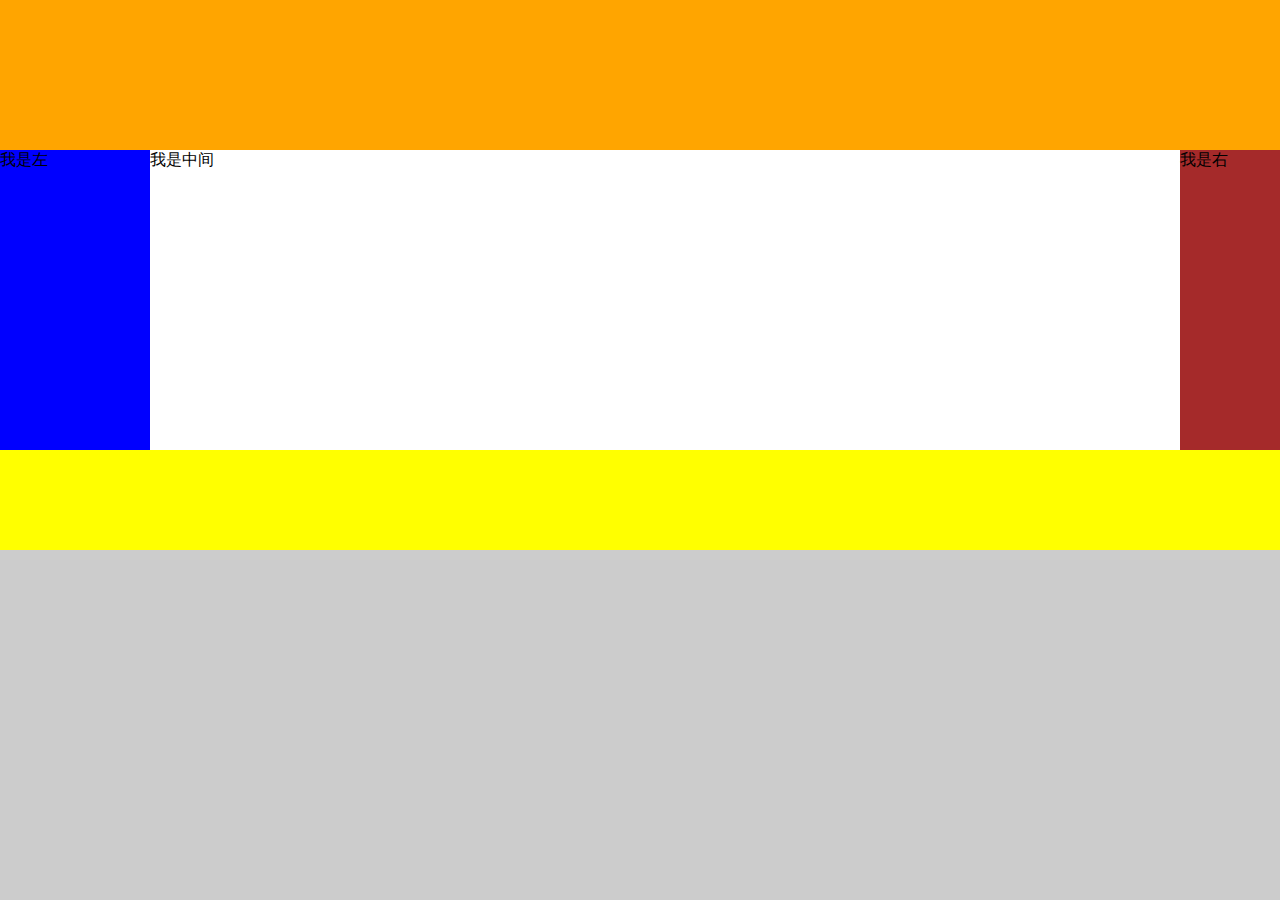
<file: index.html>
<!DOCTYPE html>
<html>
<head>
	<title>圣杯、双飞翼布局</title>
	<link rel="stylesheet" type="text/css" href="index.css">
</head>
<body>
    <div class="header"> </div>
    <div class="container">
    <div class="meddle"> 
    <div class="inner">我是中间</div>
    </div>
    <div class="left">  我是左 </div>
    <div class="right"> 我是右 </div>    
    </div>
    <div class="footer"> </div>
</body>
</html>
</file>
<file: index.css>
*{
	background-color: #cccccc;
	margin:0px;
	padding: 0px;
}
.header{
	background-color: orange;
	height: 150px;
}
.container{
	background-color: green;
	height: 300px;
	/*padding-left: 150px;
	padding-right: 100px;*/
}
.meddle{
	background-color: red;
	float: left;
	width: 100%;
	height: 300px;
}
.inner{
	background-color: white;
	margin:0px 100px 0px 150px;
	height: 300px;
}
.left{
	background-color: blue;
	float: left;
	/*margin-left: -100%;*/ 
    width: 150px;
    height: 300px;
    margin-left: -100%;
    /*position: relative;
    left: -150px;*/
	/*opacity: 0.3;*/
}
.right{
	background-color: brown;
	float: left;
	height: 300px;
	width: 100px;
	margin-left: -100px;
	/*position: relative;
	right: -100px;*/
}
.footer{
	background-color: yellow;
	height: 100px;
}
</file>
